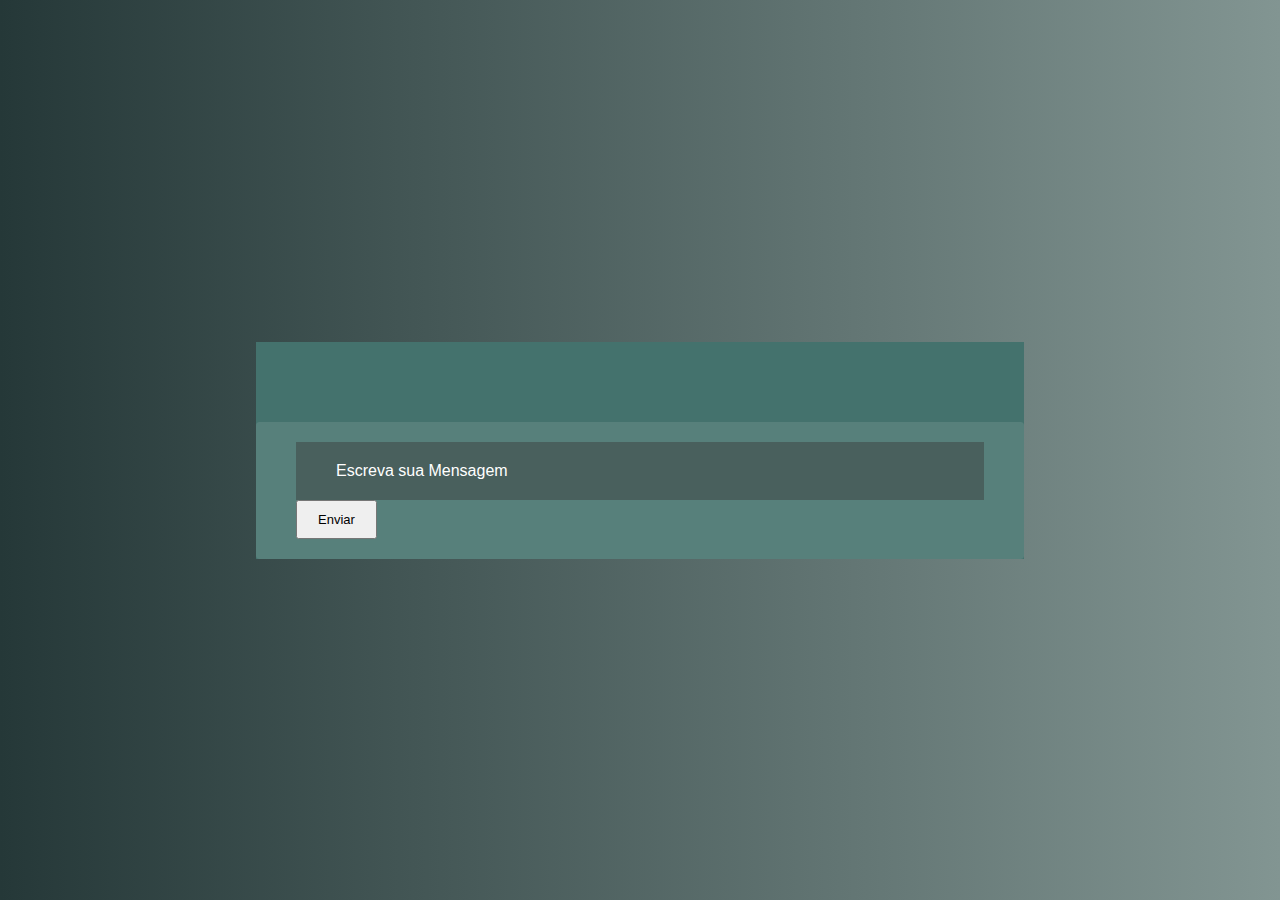
<file: index.html>
<!DOCTYPE html>
<html>
    <head>
        <meta name="viewport" content="width=device-width, initial-scale=1.0">
        <title>Atendimento Chat</title>
        <link rel="stylesheet" href="style.css">
    </head>
<body>
    <div class="container">
        <div class="chat">
            <div class="col-1">
                <div class="mensagens">
                    
                </div>
                <div class="texto">
                    <input class="mensagem" type="text" placeholder="Escreva sua Mensagem">
                    <button class="botao">Enviar</button>
                </div>
                
            </div>
        </div>
    </div>
    <script src="texts.js"></script>
</body>
</html>
</file>
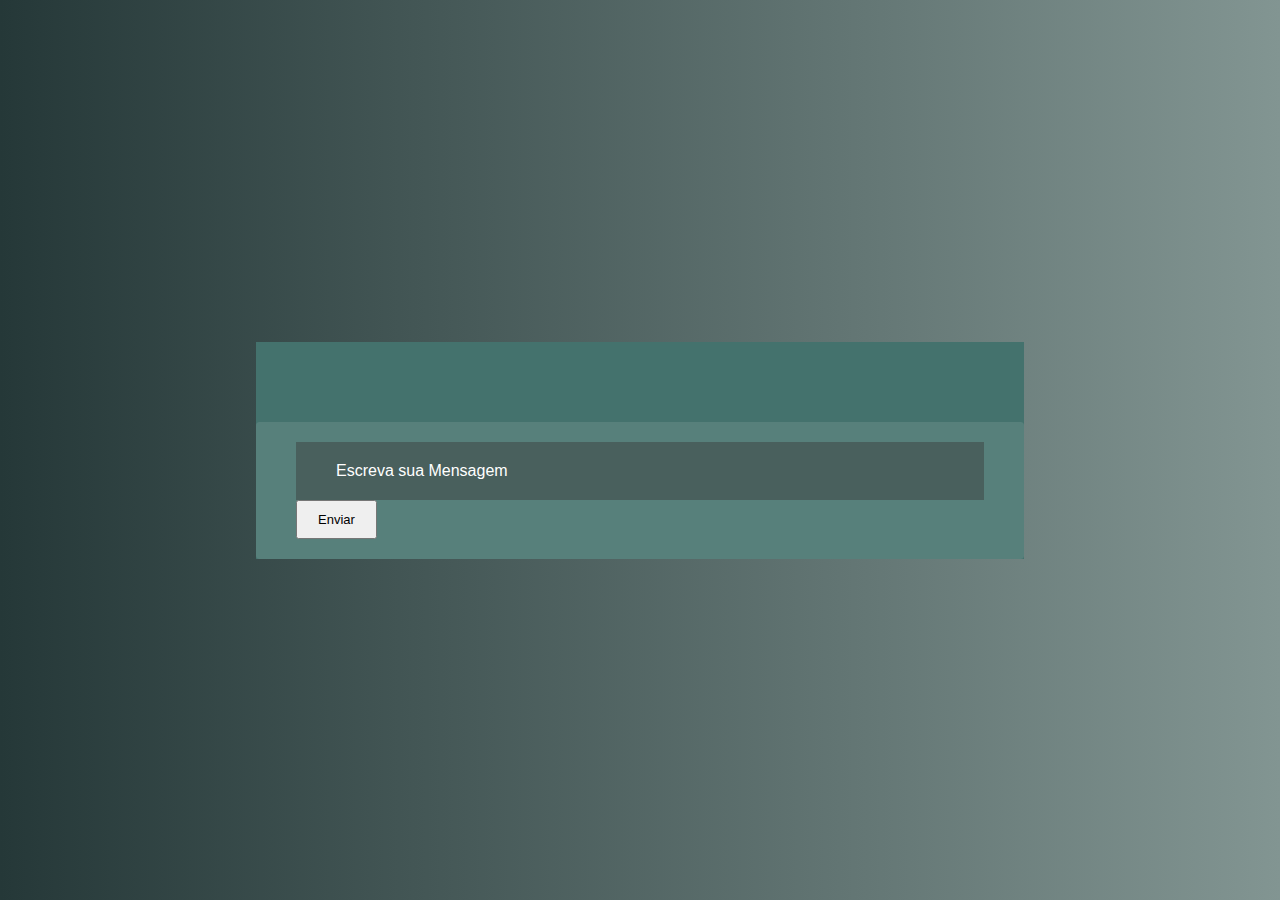
<file: chat/index.html>
<!DOCTYPE html>
<html>
    <head>
        <meta name="viewport" content="width=device-width, initial-scale=1.0">
        <title>Atendimento Chat</title>
        <link rel="stylesheet" href="style.css">
    </head>
<body>
    <div class="container">
        <div class="chat">
            <div class="col-1">
                <div class="mensagens">
                    
                </div>
                <div class="texto">
                    <input class="mensagem" type="text" placeholder="Escreva sua Mensagem">
                    <button class="botao">Enviar</button>
                </div>
                
            </div>
        </div>
    </div>
    <script src="texts.js"></script>
</body>
</html>
</file>
<file: style.css>
*{
    margin: 0;
    padding: 0;
    box-sizing: border-box;
    font-family:'poppins', sans-serif;
}

.container{
    width: 100%;
    height: 100vh;
    background-image: linear-gradient(to right, #253838, #829592);
    display: flex;
    align-items: center;
    justify-content: center;
    color: #ffffff;
}
.chat{
    background: #44726d;
    width: 60%;
    min-width: 250px;
    display: flex;
}
.col-1{
    flex: 1;
    
}
.mensagens{
    display: flex;
    /*align-items: center;*/
    margin: 40px;
    flex-direction: column;
}
.texto{
    background: rgba(255, 255, 255, 0.1);
    padding: 20px 40px;
    border-radius: 3.5px;
    flex-basis: 70%;
    font-weight: 300;

}
.perfil{
    width: 50px;
    border-radius: 50%;
    margin: 0 20px;
    position: right;
    float: left;
}

.col-1 input{
    border: 0;
    outline: none;
    padding: 20px 40px;
    background: #49605d;
    color: #ffff;
    width: 100%;
    font-size: 16px;
    font-weight: 300;
}

.texto button{
	border: 1;
    outline: black;
    padding: 10px 20px;
    font-size: 13px;
    font-weight: 500;
	cursor: pointer;
	transition: all 0.4s;
  }

  ::placeholder{
    color: #ffff;
}
.classeMensagemItem{
    border:1px solid white;
    padding: 9px;
    border-radius: 6px;
    background-color:gray;
    align-items: center;
    align-self:flex-start;
}
</file>
<file: chat/style.css>
*{
    margin: 0;
    padding: 0;
    box-sizing: border-box;
    font-family:'poppins', sans-serif;
}

.container{
    width: 100%;
    height: 100vh;
    background-image: linear-gradient(to right, #253838, #829592);
    display: flex;
    align-items: center;
    justify-content: center;
    color: #ffffff;
}
.chat{
    background: #44726d;
    width: 60%;
    min-width: 250px;
    display: flex;
}
.col-1{
    flex: 1;
    
}
.mensagens{
    display: flex;
    /*align-items: center;*/
    margin: 40px;
    flex-direction: column;
}
.texto{
    background: rgba(255, 255, 255, 0.1);
    padding: 20px 40px;
    border-radius: 3.5px;
    flex-basis: 70%;
    font-weight: 300;

}
.perfil{
    width: 50px;
    border-radius: 50%;
    margin: 0 20px;
    position: right;
    float: left;
}

.col-1 input{
    border: 0;
    outline: none;
    padding: 20px 40px;
    background: #49605d;
    color: #ffff;
    width: 100%;
    font-size: 16px;
    font-weight: 300;
}

.texto button{
	border: 1;
    outline: black;
    padding: 10px 20px;
    font-size: 13px;
    font-weight: 500;
	cursor: pointer;
	transition: all 0.4s;
  }

  ::placeholder{
    color: #ffff;
}
.classeMensagemItem{
    border:1px solid white;
    padding: 9px;
    border-radius: 6px;
    background-color:gray;
    align-items: center;
    align-self:flex-start;
}
</file>
